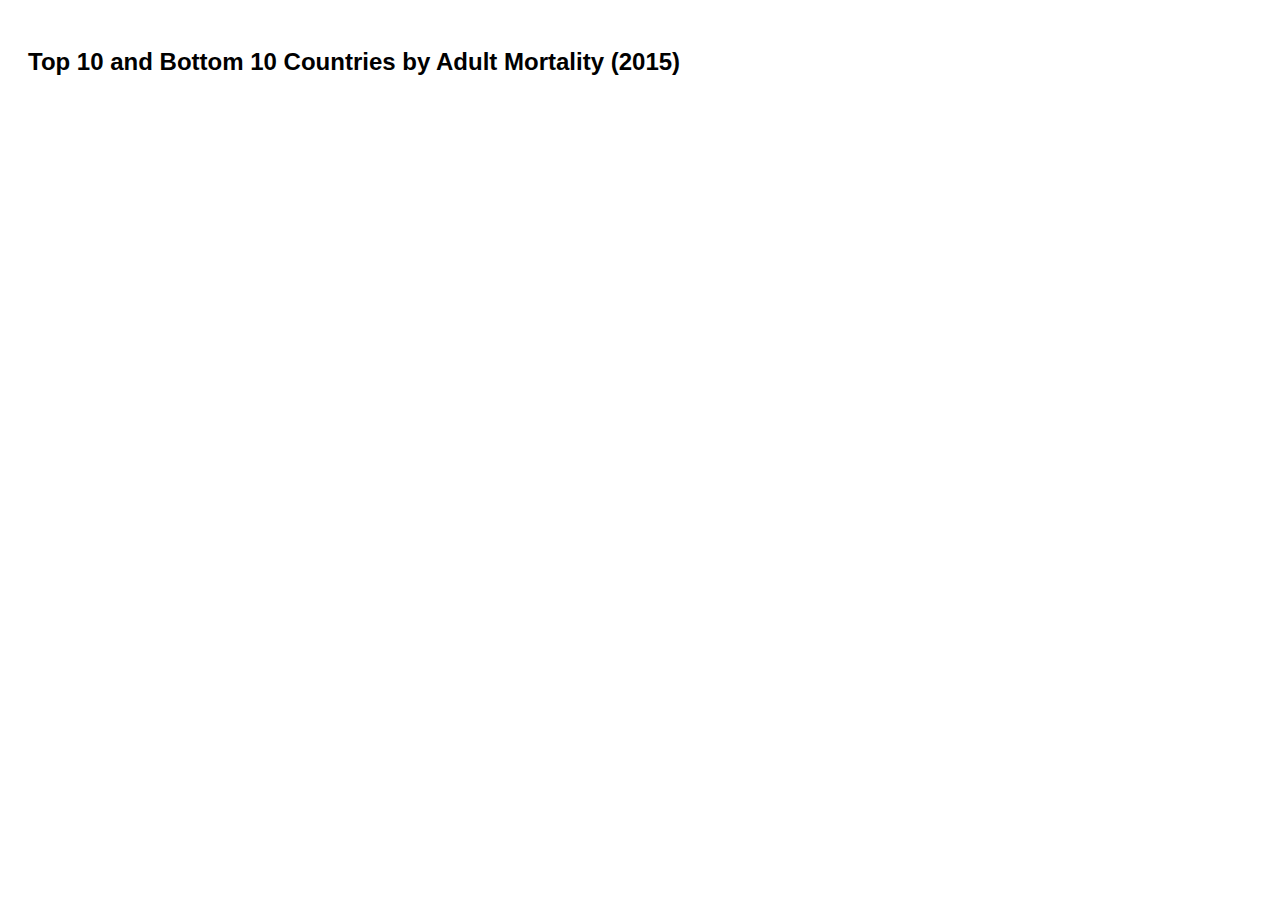
<file: adult-mortality/adult-mortality.html>
<!DOCTYPE html>
<html lang="en">
  <head>
    <meta charset="UTF-8" />
    <title>Top 10 and Bottom 10 Countries by Adult Mortality (2015)</title>
    <link rel="stylesheet" href="style.css" />
  </head>
  <body>
    <h2>Top 10 and Bottom 10 Countries by Adult Mortality (2015)</h2>
    <script src="https://d3js.org/d3.v7.min.js"></script>
    <div id="chart"></div>
    <script src="main.js"></script>
  </body>
</html>
</file>
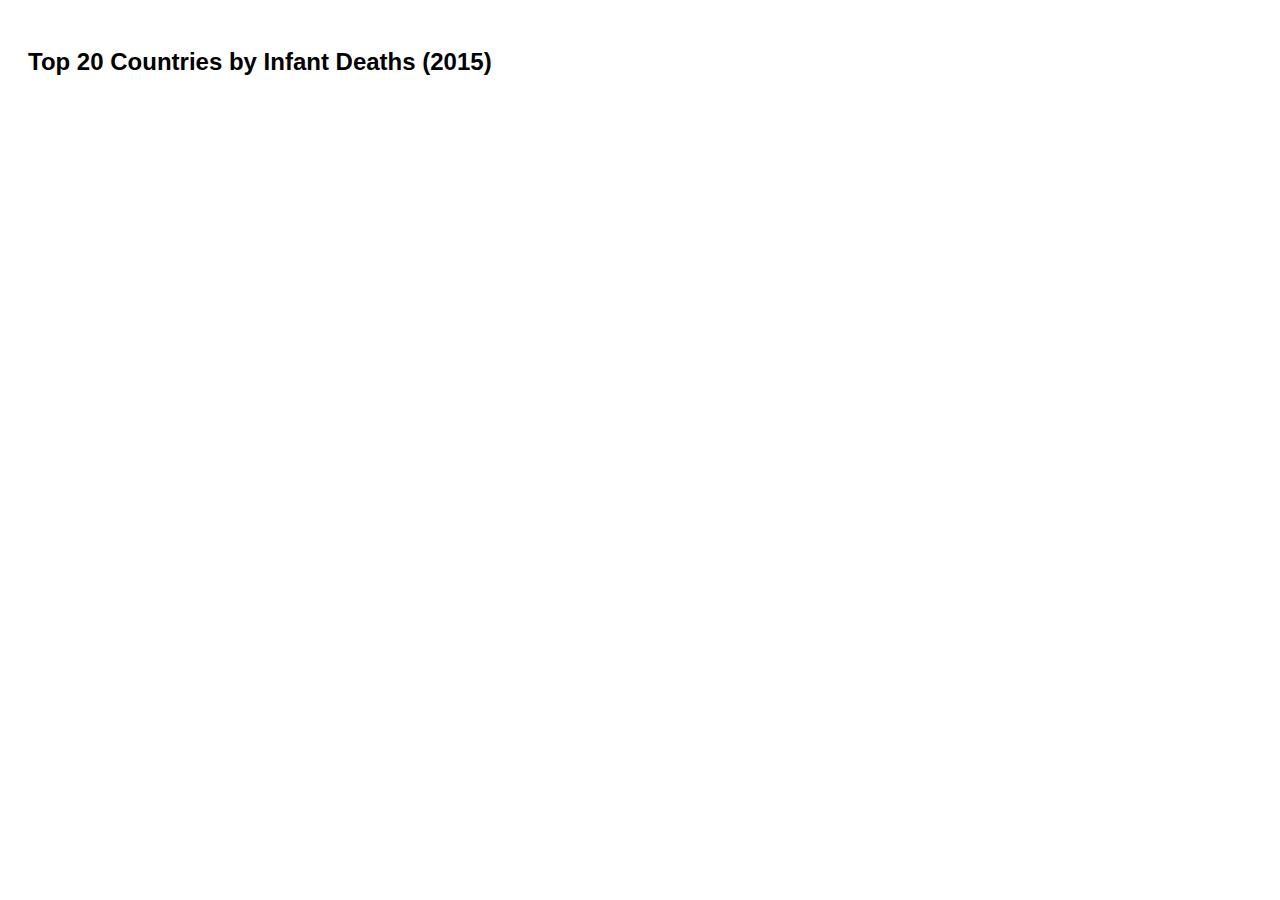
<file: infant-deaths/infant-deaths.html>
<!DOCTYPE html>
<html lang="en">
  <head>
    <meta charset="UTF-8" />
    <title>Top 20 Countries by Infant Deaths (2015)</title>
    <link rel="stylesheet" href="style.css" />
  </head>
  <body>
    <h2>Top 20 Countries by Infant Deaths (2015)</h2>
    <script src="https://d3js.org/d3.v7.min.js"></script>
    <div id="chart"></div>
    <script src="main.js"></script>
  </body>
</html>
</file>
<file: adult-mortality/style.css>
body {
  font-family: sans-serif;
  padding: 20px;
}

#chart {
  max-width: 800px;
}

.axis-label {
  font-size: 12px;
}
</file>
<file: infant-deaths/style.css>
body {
  font-family: sans-serif;
  padding: 20px;
}

#chart {
  max-width: 800px;
}

.axis-label {
  font-size: 12px;
}
</file>
